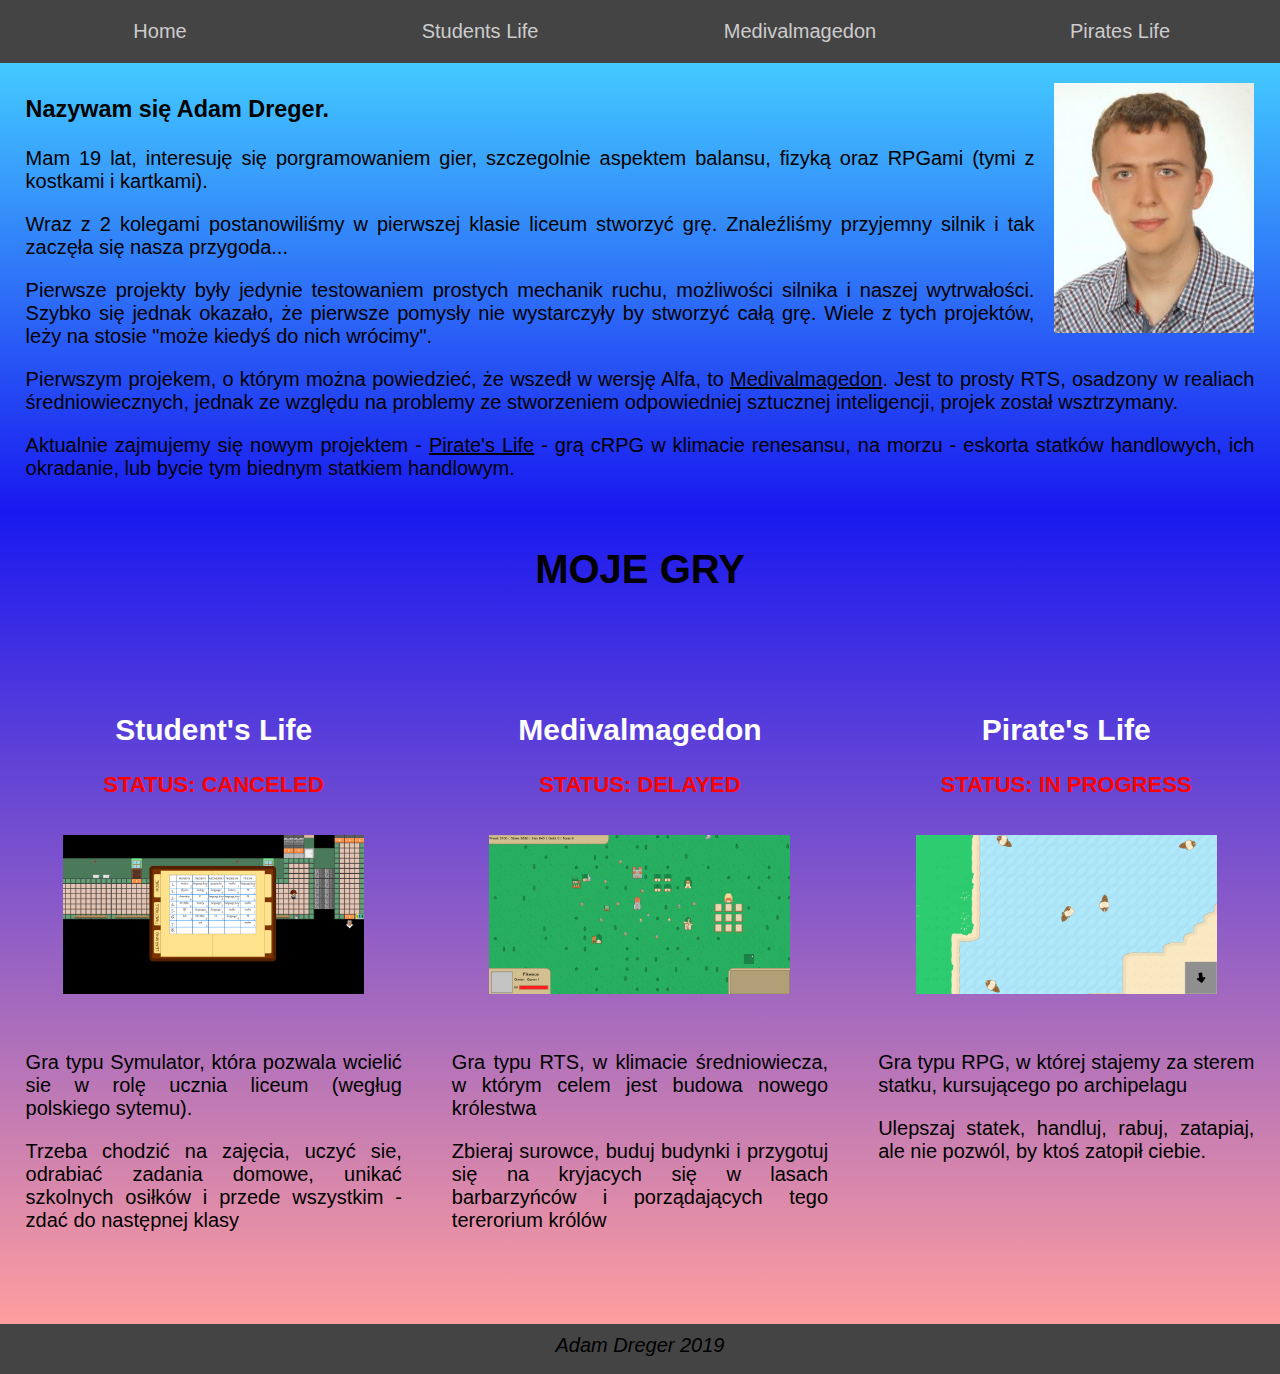
<file: index.html>
<html>
    <head>
        <meta charset="UTF-8">
        <meta lang="pl">
        <title>DDNW</title>
        <link rel="stylesheet" href="style/basic.css"> 
        <meta name="description" content="About me">
        <meta name="author" content="Adam Dreger">
    </head>
    <body>
        <div class="header">
            <a href="index.html">
                <p> Home</p>
            </a>

            <a href="studentsLife.html">
                <p> Students Life</p>
            </a>
        
            <a href="medivalmagedon.html">
                <p> Medivalmagedon</p>
            </a>

            <a href="piratesLife.html">
                <p> Pirates Life</p>
            </a>

        </div>

        <div class="aboutMe">
            
            <img id="myPhoto" src="img/Me.png" alt="My Photo" >
            <h3>Nazywam się Adam Dreger.</h3>
            
            <p>Mam 19 lat, interesuję się porgramowaniem gier, szczegolnie aspektem balansu, fizyką oraz RPGami (tymi z kostkami i kartkami).</p>
            
            <p>Wraz z 2 kolegami postanowiliśmy w pierwszej klasie liceum stworzyć grę. Znaleźliśmy przyjemny silnik i tak zaczęła się nasza przygoda...</p>

            <p>Pierwsze projekty były jedynie testowaniem prostych mechanik ruchu, możliwości silnika i naszej wytrwałości. Szybko się jednak okazało, że pierwsze pomysły nie wystarczyły by stworzyć całą grę. Wiele z tych projektów, leży na stosie "może kiedyś do nich wrócimy".</p>

            <p>Pierwszym projekem, o którym można powiedzieć, że wszedł w wersję Alfa, to <a href="medivalmagedon.html">Medivalmagedon</a>. Jest to prosty RTS, osadzony w realiach średniowiecznych, jednak ze względu na problemy ze stworzeniem odpowiedniej sztucznej inteligencji, projek został wsztrzymany.</p>

            <p>Aktualnie zajmujemy się nowym projektem - <a href="piratesLife.html">Pirate's Life</a> - grą cRPG w klimacie renesansu, na morzu - eskorta statków handlowych, ich okradanie, lub bycie tym biednym statkiem handlowym.</p>

           

        </div>

        <div class="games">

            <div class="gamesHeader">
                <h1> MOJE GRY </h1>
            </div>


            <div class="gamesContainer">
                <div class="game">

                    <h2>Student's Life</h2>
                    <strong>STATUS: CANCELED</strong>
                    <a href="studentsLife.html"><img  src="img/StudentsLife.png" class="gameFoto" alt="Student's Life"></a>
                    <p>Gra typu Symulator, która pozwala wcielić sie w rolę ucznia liceum (wegług polskiego sytemu).</p>
                    <p>Trzeba chodzić na zajęcia, uczyć sie, odrabiać zadania domowe, unikać szkolnych osiłków i przede wszystkim - zdać do następnej klasy</p>

                </div>
    
                <div class="game">  

                    <h2>Medivalmagedon</h2>
                    <strong>STATUS: DELAYED</strong>
                    <a href="medivalmagedon.html"><img src="img/Medivalmagedon.png" class="gameFoto" alt="Medivalmagedon"></a>
                    <p>Gra typu RTS, w klimacie średniowiecza, w którym celem jest budowa nowego królestwa</p>
                    <p>Zbieraj surowce, buduj budynki i przygotuj się na kryjacych się w lasach barbarzyńców i porządających tego tererorium królów</p>

                </div>
        
                <div class="game">
    
                    <h2>Pirate's Life</h2>
                    <strong>STATUS: IN PROGRESS</strong>
                    <a href="piratesLife.html"><img src="img/PiratesLife.png" class="gameFoto" alt="Pirate's Life"></a>
                    <p>Gra typu RPG, w której stajemy za sterem statku, kursującego po archipelagu</p>
                    <p>Ulepszaj statek, handluj, rabuj, zatapiaj, ale nie pozwól, by ktoś zatopił ciebie.</p>

                </div>
            </div>
            
        </div>

        <div class="footer">
            <em>Adam Dreger 2019</em>
        </div>

        </body>
</html>
</file>
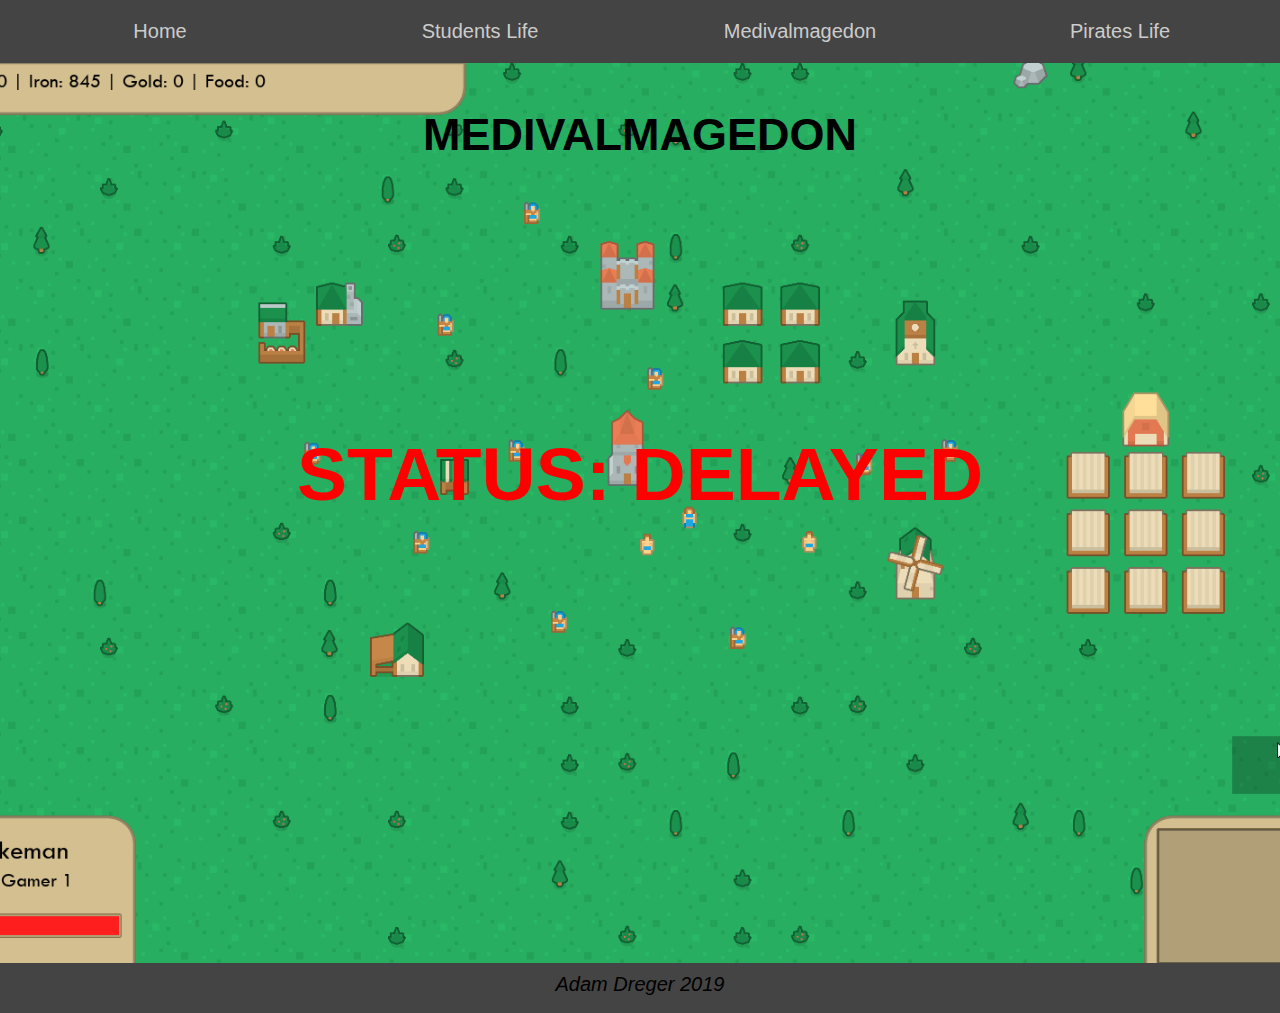
<file: medivalmagedon.html>
<html>
    <head>
        <meta charset="UTF-8">
        <meta lang="pl">
        <title>DDNW</title>
        <link rel="stylesheet" href="style/basic.css"> 
        <meta name="description" content="About me">
        <meta name="author" content="Adam Dreger">
    </head>
    <body>
        <div class="header">
            <a href="index.html">
                <p> Home</p>
            </a>

            <a href="studentsLife.html">
                <p> Students Life</p>
            </a>
        
            <a href="medivalmagedon.html">
                <p> Medivalmagedon</p>
            </a>

            <a href="piratesLife.html">
                <p> Pirates Life</p>
            </a>

        </div>

        <div class="gameInfo medivalmagedon">
            <strong><h1>MEDIVALMAGEDON</h1></strong>
            <strong><h2>STATUS: DELAYED</h2></strong>
        </div>

        <div class="footer">
            <em>Adam Dreger 2019</em>
        </div>

        </body>
</html>
</file>
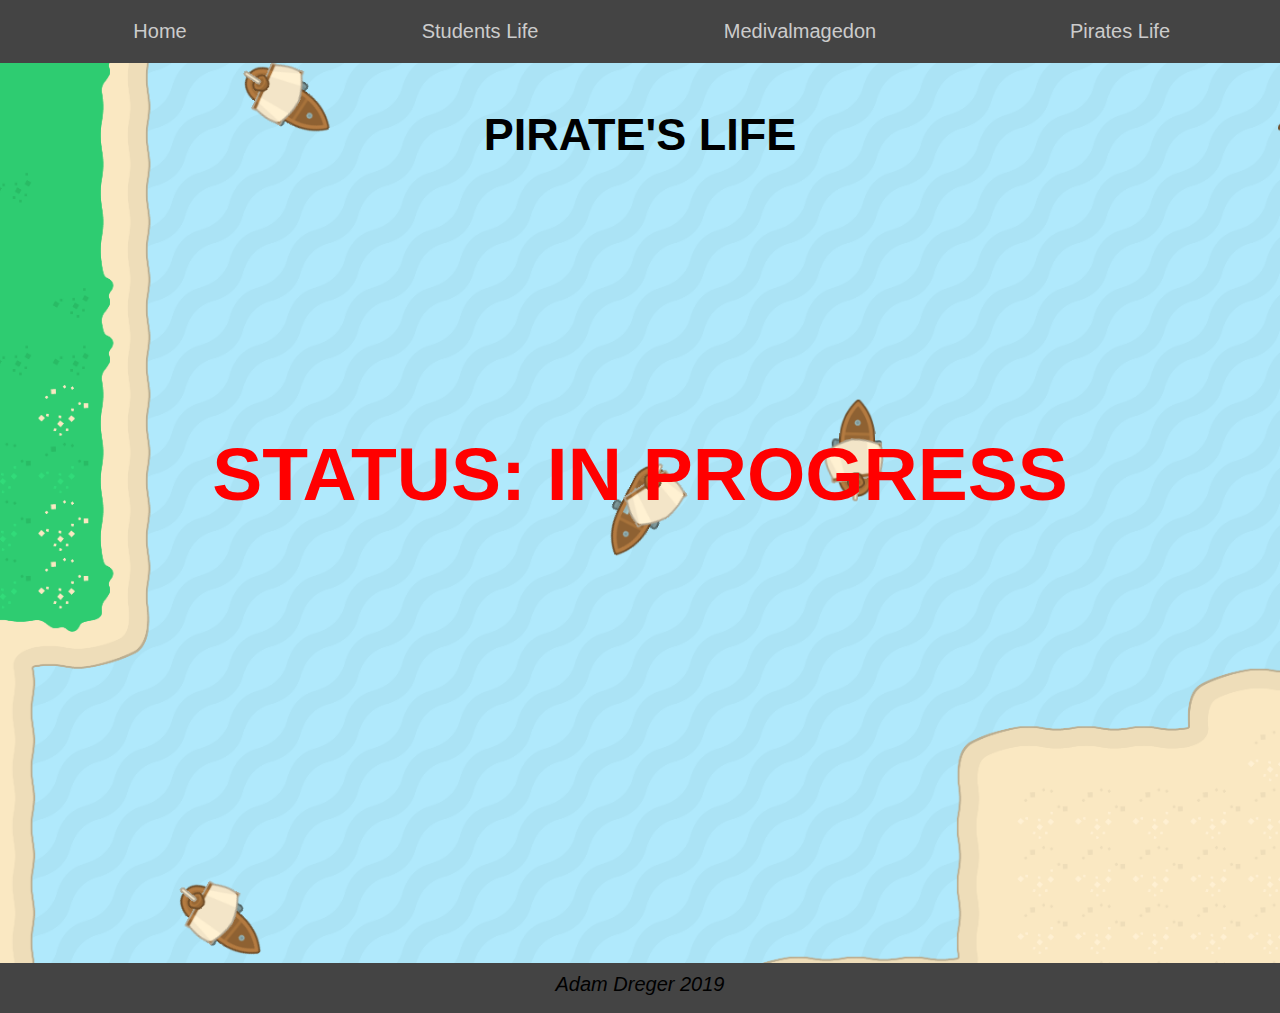
<file: piratesLife.html>
<html>
    <head>
        <meta charset="UTF-8">
        <meta lang="pl">
        <title>DDNW</title>
        <link rel="stylesheet" href="style/basic.css"> 
        <meta name="description" content="About me">
        <meta name="author" content="Adam Dreger">
    </head>
    <body>
        <div class="header">
            <a href="index.html">
                <p> Home</p>
            </a>

            <a href="studentsLife.html">
                <p> Students Life</p>
            </a>
        
            <a href="medivalmagedon.html">
                <p> Medivalmagedon</p>
            </a>

            <a href="piratesLife.html">
                <p> Pirates Life</p>
            </a>

        </div>

        <div class="gameInfo piratesLife">
            <strong><h1>PIRATE'S LIFE</h1></strong>
            <strong><h2>STATUS: IN PROGRESS</h2></strong>
        </div>

        <div class="footer">
            <em>Adam Dreger 2019</em>
        </div>

        </body>
</html>
</file>
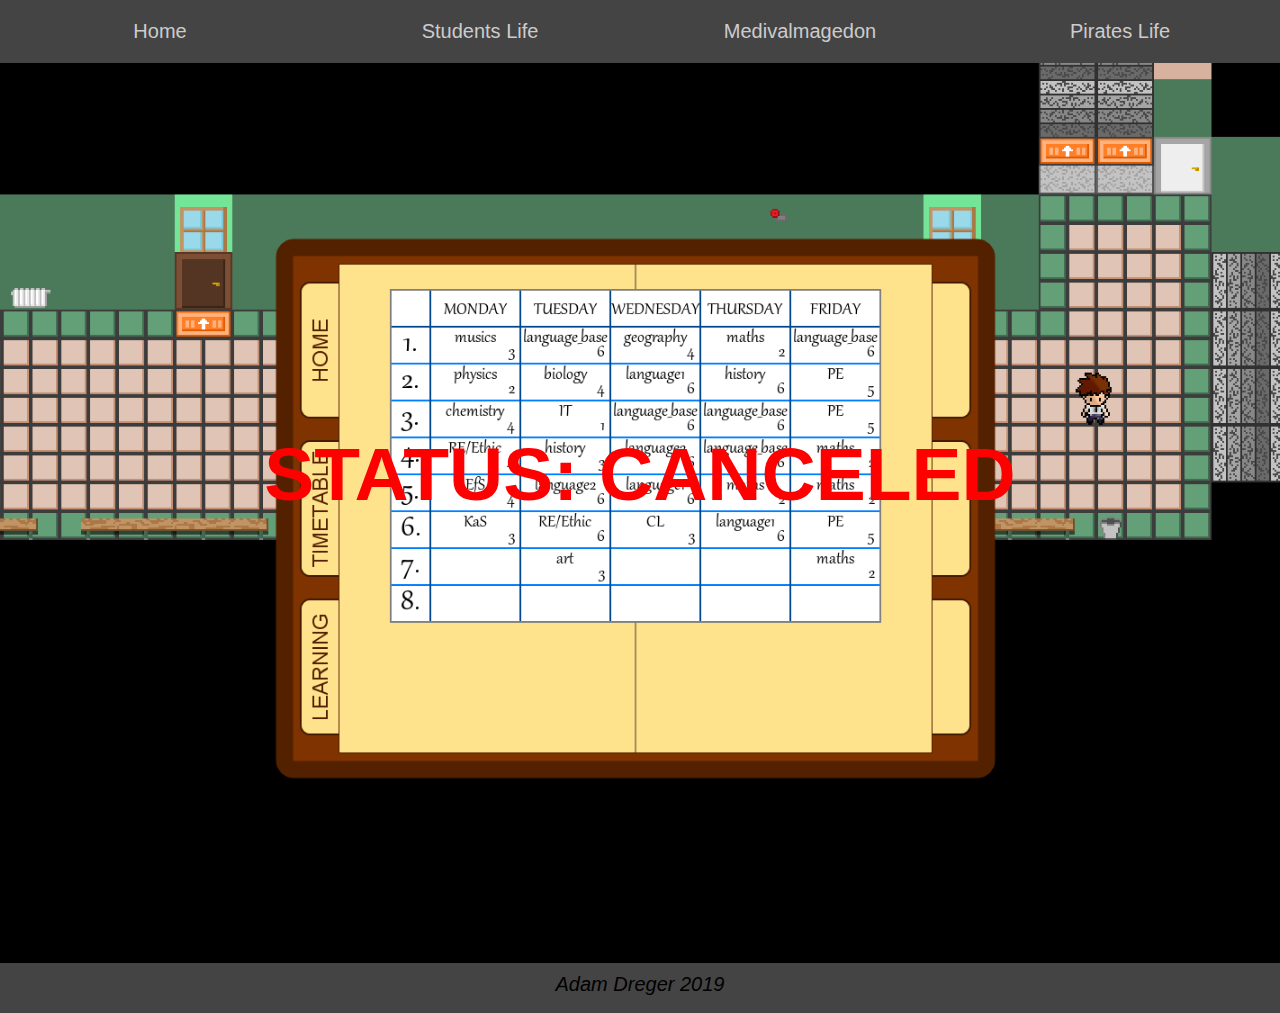
<file: studentsLife.html>
<html>
    <head>
        <meta charset="UTF-8">
        <meta lang="pl">
        <title>DDNW</title>
        <link rel="stylesheet" href="style/basic.css"> 
        <meta name="description" content="About me">
        <meta name="author" content="Adam Dreger">
    </head>
    <body>
        <div class="header">
            <a href="index.html">
                <p> Home</p>
            </a>

            <a href="studentsLife.html">
                <p> Students Life</p>
            </a>
        
            <a href="medivalmagedon.html">
                <p> Medivalmagedon</p>
            </a>

            <a href="piratesLife.html">
                <p> Pirates Life</p>
            </a>

        </div>

        <div class="gameInfo studentsLife">
            <strong><h1>STUDENT'S LIFE</h1></strong>
            <strong><h2>STATUS: CANCELED</h2></strong>
        </div>

        <div class="footer">
            <em>Adam Dreger 2019</em>
        </div>

        </body>
</html>
</file>
<file: style/basic.css>
body{
    margin: 0px;
    padding: 0px;
    font-family: 'Segoe UI', Tahoma, Geneva, Verdana, sans-serif;
    font-size: 20px;
}


/*Header*/
.header{
    height: auto;
    width: 100%;
    background-color: #444444;
    display: flex;
    justify-content: space-around;
    flex-wrap: wrap;
}

.header a{
    color: #CCCCCC;
    height: 100%;
    width: 20%;
    text-decoration: none;
    text-align: center;
    min-width: 150px;
}


/* ABOUTME */
.aboutMe{
    height: auto;
    background-image: linear-gradient(#43caff,#1919f0);
    padding: 10px 2%;
}

.aboutMe p{
    text-align: justify;
}

.aboutMe a{
    color: #000;
}

#myPhoto{
    float: right;
    width: 200px;
    height: auto;
    margin-top: 10px;
    margin-left: 20px;
}


/* GAMES */
.games{
    height: auto;
    background-image: linear-gradient(#1919f0,#ff9e9e);;
    padding: 10px 2%;
}

.gamesHeader{
    height: 4em;
    text-align: center;
    margin: 5px 10%;
}

.gamesContainer{
    display: grid;
    grid-template-columns: repeat(auto-fit, minmax(250px, 1fr));
    grid-column-gap: 50px; 
    margin: 5% 0;
}

.game{
    color: #fff;
    text-align: center;
}

.game strong{
    color: red;
    font-size: 22px;
}

.game p{
    text-align: justify;
    text-justify: left;
    color: #000000;

}


.gameFoto{
    width: 80%;
    height: auto;
    margin: 10% 0;
    transition: transform 2s;
}

.gameFoto:hover{
    transform: scale(1.25);

}

/* Game Info */
.gameInfo{
    height: 90%;
    background-color: #3535e9;
    padding: 5vh 20px;
}

.gameInfo strong h1{
    color: #000;
    font-size: 45px;
    margin-top: 0.1vh;
    text-align: center;
}

.gameInfo strong h2{
    color: #f00;
    margin-top: 30vh;
    font-size: 75px;
    text-align: center;
}



.studentsLife{
    background: url("../img/StudentsLife.png") no-repeat center center;
    background-size: cover;
}

.medivalmagedon{
    background: url("../img/Medivalmagedon.png") no-repeat center center;
    background-size: cover;
}

.piratesLife{
    background: url("../img/PiratesLife.png") no-repeat center center;
    background-size: cover; 
}

/* FOOTER */
.footer{
    height: 1.5em;
    background-color: #444444;
    padding: 10px 2%;
    text-align: center;
}

.footer em{
    margin-top: 0.5em;   
}
</file>
